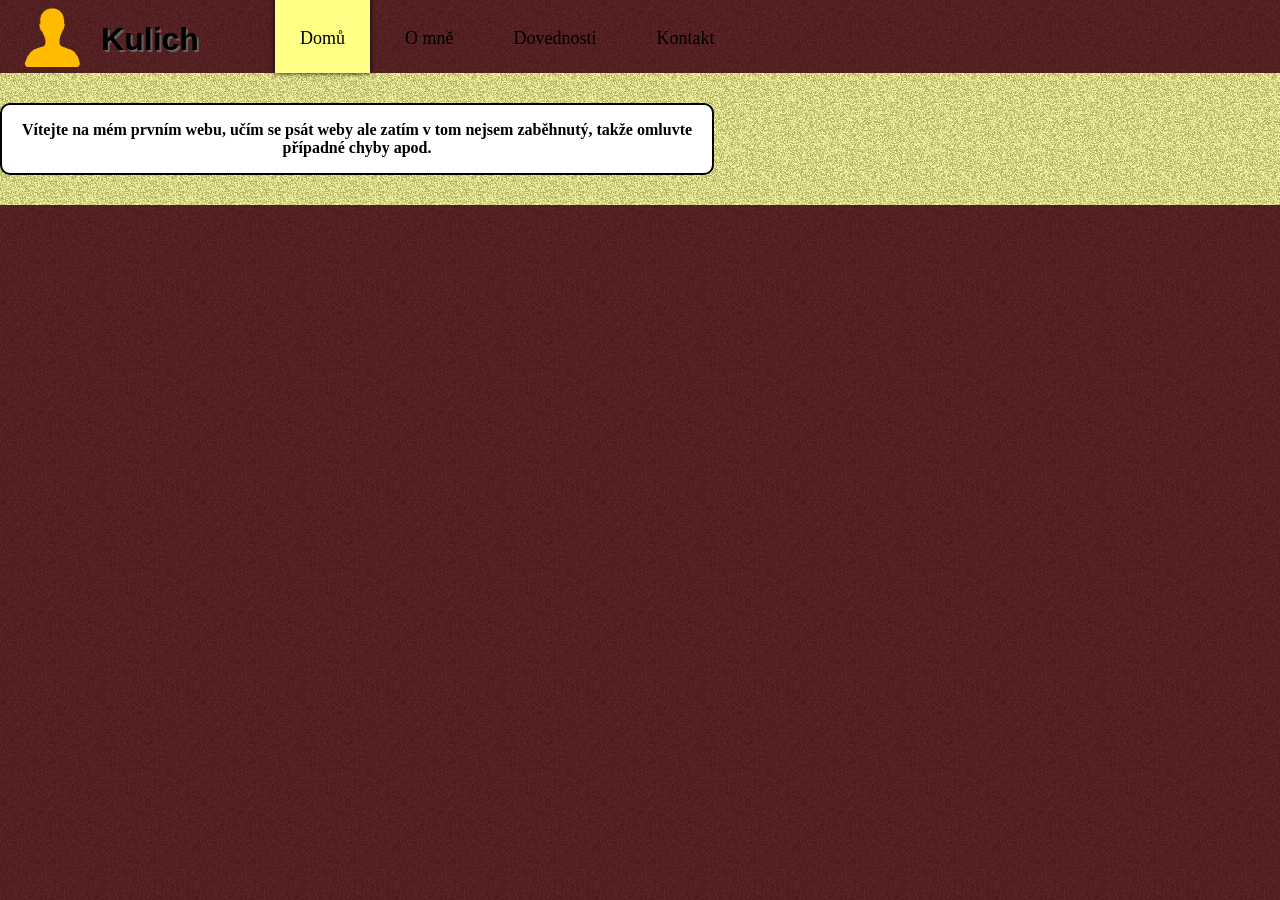
<file: index.html>
<!DOCTYPE html>
<html lang="cs-cz">

<head>
        <meta charset="utf-8" />
        <meta name="description" content="Osobní portfolio programátora Kulicha">
        <meta name="keyword" content="Portfolio Kulicha">
        <meta name="author" content="Kulich">
        
        <title>Moje první webová stránka</title>
        <link rel="stylesheet" href="styl.css" type="text/css" />
</head>

<body>
        <header>
                <div id="logo"><h1>Kulich</h1></div>
                 <nav>
                         <ul>
                                 <li class="aktivni"><a href="index.html">Domů</a></li>
                                 <li><a href="omne.html">O mně</a></li>
                                 <li><a href="Dovednosti.html">Dovednosti</a></li>
                                 <li><a href="kontakt.html">Kontakt</a></li>
                         </ul>
                 </nav>
            </header>

        <article>
                <div id='centrovac'>
                       
        
                

        <section>
        
                        <p class="centrovany"><strong>Vítejte na mém prvním webu, učím se psát weby ale zatím v tom nejsem zaběhnutý, takže omluvte případné chyby apod.
                        </strong></p>
                        
        </section>
                <div class="cistic"></div>
        </div>               
                

        </article>
        

        
        
                    
                    
</body>



           

</html>
</file>
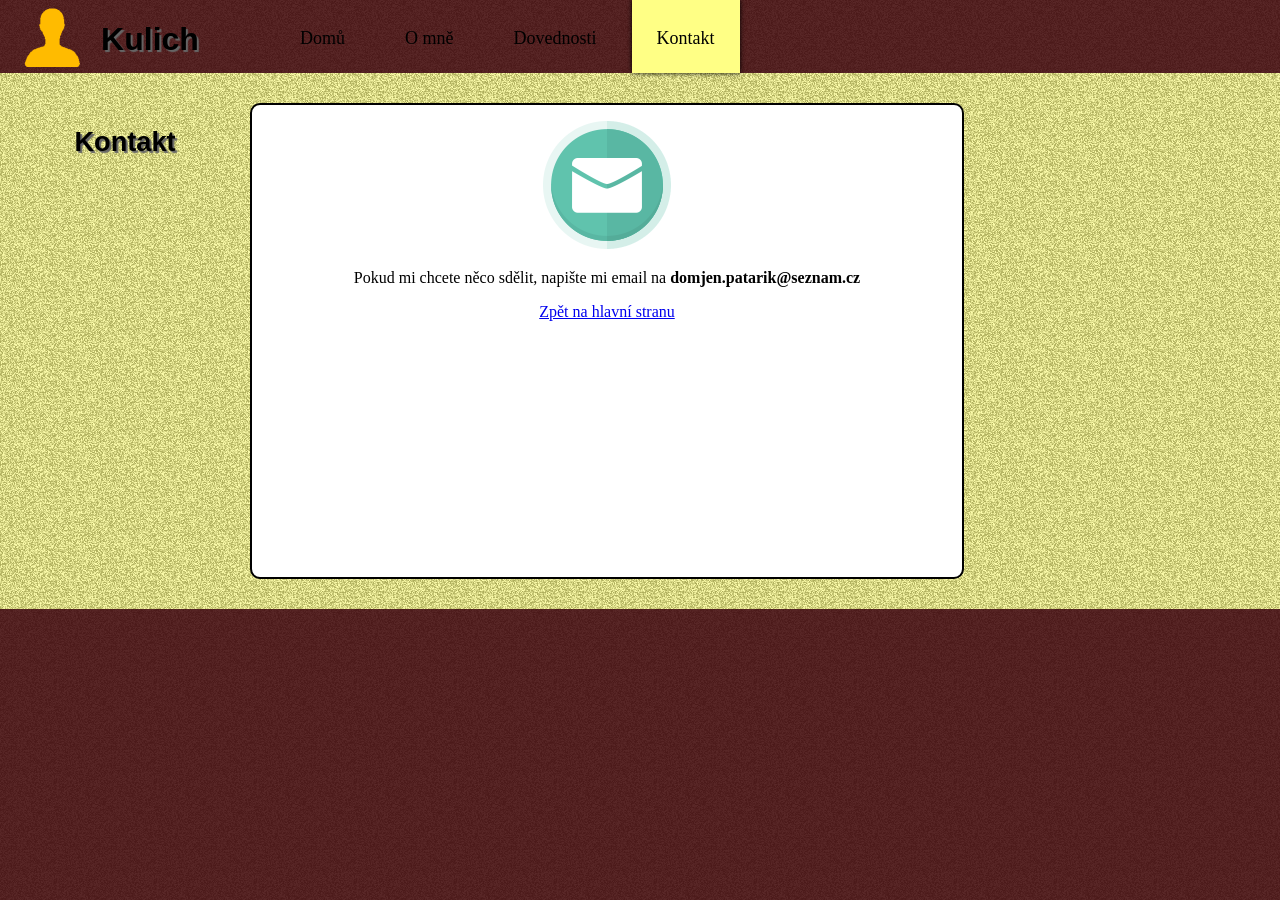
<file: kontakt.html>
<!DOCTYPE html>
<html lang="cs-cz">

<head>
        <meta charset="utf-8" />
        <link rel="stylesheet" href="styl.css" type="text/css" />
        <title>Kontaktujte mě</title>
</head>

<body>
        <header>
                <div id="logo"><h1>Kulich</h1></div>
                 <nav>
                         <ul>
                                 <li><a href="index.html">Domů</a></li>
                                 <li><a href="omne.html">O mně</a></li>
                                 <li><a href="Dovednosti.html">Dovednosti</a></li>
                                 <li class="aktivni"><a href="kontakt.html">Kontakt</a></li>
                         </ul>
                 </nav>
            </header>

            <article>

                    <div id="centrovac">
        
                <header>
                        <h2>Kontakt</h2>
                </header> 
                
                <section class="centrovany">
                                <p><img src="Obrázky/email.png" alt="email" /></p>
                                <p> Pokud mi chcete něco sdělit, napište mi email na <strong>domjen.patarik@seznam.cz</strong></p>

                                <p><a href="index.html">Zpět na hlavní stranu</a></p>
                                <p>
                                        <iframe frameborder="0" scrolling="no" width="500px" height="220px"
                                        src="http://www.itnetwork.cz/service/mail_form.php?hash=kod-vaseho-mailformu">
                                        </iframe>
                                    </p>
                </section>
                        <div class="cistic"></div>
                 </div>
        </article> 

                

</body>

</html>
</file>
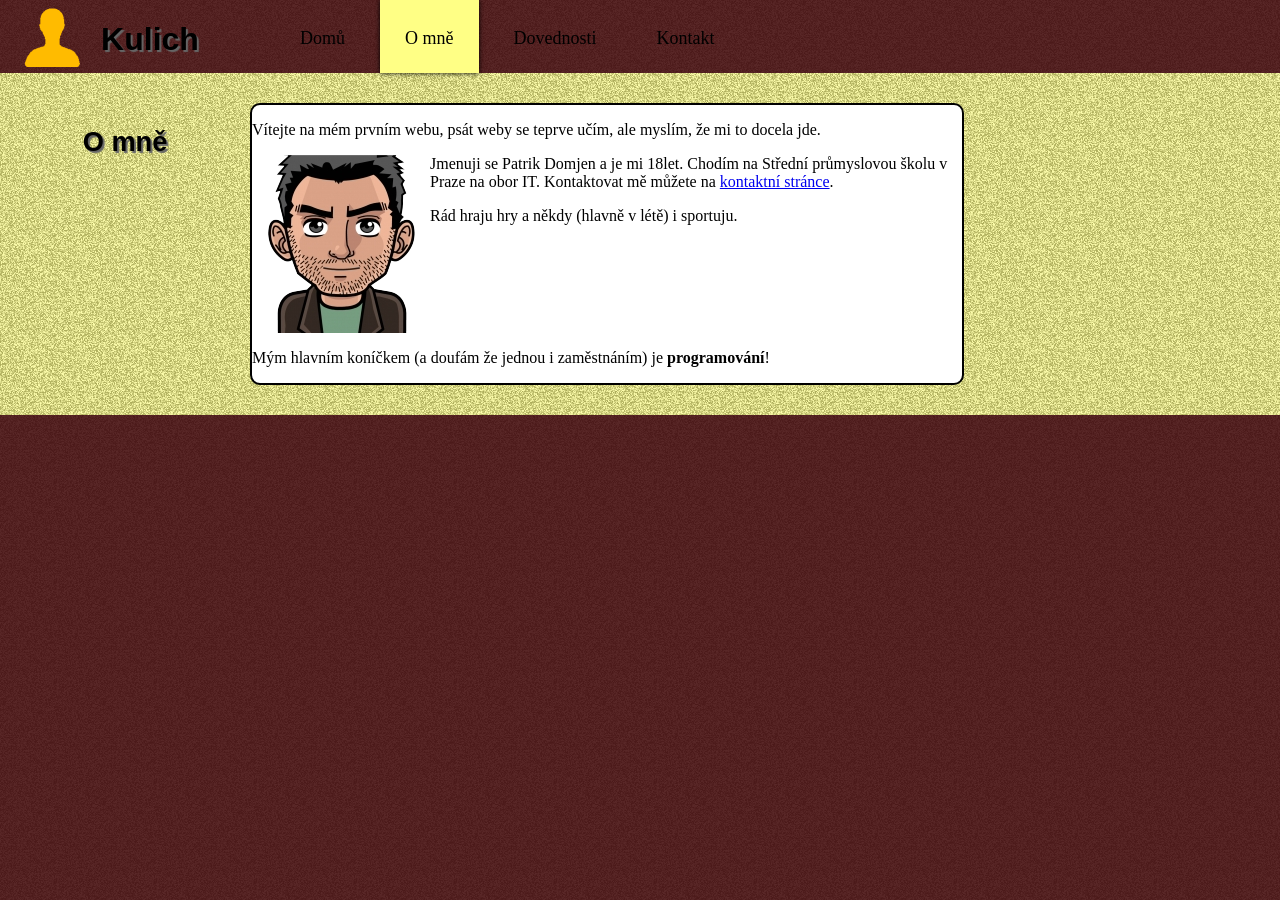
<file: omne.html>
<!DOCTYPE html>
<html lang="cs-cz">

<head>
        <meta charset="utf-8" />
        <title>O mně</title>
        <link rel="stylesheet" href="styl.css" type="text/css" />
</head>

<body>
    
    <header>
        <div id="logo"><h1>Kulich</h1></div>
         <nav>
                 <ul>
                         <li><a href="index.html">Domů</a></li>
                         <li class="aktivni"><a href="omne.html">O mně</a></li>
                         <li><a href="Dovednosti.html">Dovednosti</a></li>
                         <li><a href="kontakt.html">Kontakt</a></li>
                 </ul>
         </nav>
    </header>

    <article>
        <div id='centrovac'>
            <header>
            <h2>O mně</h2>
        </header>

        <section>
            <p>Vítejte na mém prvním webu, psát weby se teprve učím, ale myslím, že mi to docela jde.</p>
            <p class="centrovany"><img src="Obrázky/avatar.png" alt="Programátor HoBi" class="vlevo" /></p>

            <p>Jmenuji se Patrik Domjen a je mi 18let. Chodím na Střední průmyslovou školu v Praze na obor IT. Kontaktovat mě můžete na <a href="kontakt.html">kontaktní stránce</a>.</p>
            <p>Rád hraju hry a někdy (hlavně v létě) i sportuju.</p>
        <div class="cistic"></div>
            <p>Mým hlavním koníčkem (a doufám že jednou i zaměstnáním) je <strong>programování</strong>!</p>

        </section>
        <div class="cistic"></div>
    </div>

    </article>

</body>

</html>
</file>
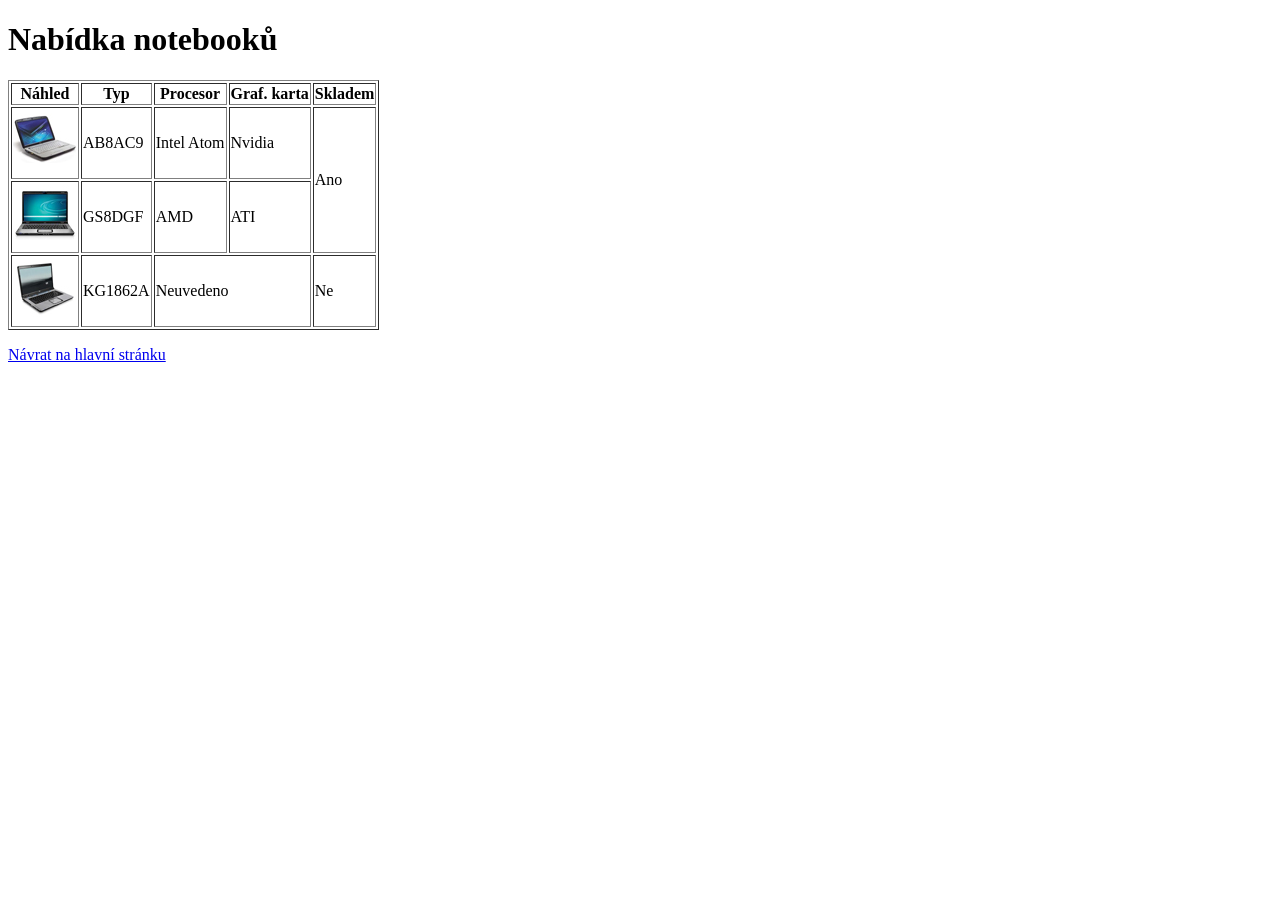
<file: Tabulka.html>
<!DOCTYPE html>
<html lang="cz-cs">
<table border="1">
<head>
<h1> Nabídka notebooků</h1>
  <thead>
        <tr>
                <th>Náhled</th>
                <th>Typ</th>
                <th>Procesor</th>
                <th>Graf. karta</th>
                <th>Skladem</th>
        </tr>
  </thead>
  <tbody>
        <tr>
                <td><img src="Obrázky/nb1.png" alt="Notebook"></td>
                <td>AB8AC9</td>
                <td>Intel Atom</td>
                <td>Nvidia</td>
                <td rowspan="2">Ano</td>
        </tr>
        <tr>
                <td><img src="Obrázky/nb2.png" alt="Notebook"></td>
                <td>GS8DGF</td>
                <td>AMD</td>
                <td>ATI</td>
        </tr>
        <tr>
                <td><img src="Obrázky/nb3.png" alt="Notebook"></td>
                <td>KG1862A</td>
                <td colspan="2">Neuvedeno</td>
                <td>Ne</td>
        </tr>
  </tbody>
       </head>
  
</table>

<body>
              <p><a href="index.html"> Návrat na hlavní stránku </a> </p>
      </body>
</file>
<file: styl.css>
body {
    background: url('Obrázky/cervenepozadi.png') #501B1B;
    margin: 0px;
    font-family: Verdana;
    
}

h1, h2, h3 {
    text-align: center;
    color: black;
    font-family: Arial;
    font-weight: bolder;
    text-shadow: 2px 2px 1px #666666;
}

h2 {
    font-size: 1.7em;
}

header {
    height: 73px;

}

.centrovany {
    text-align: center;
}

article {
    background: url('Obrázky/noisy-texture-100x100-o33-d10-c-ffff85-t0.png') #ffff85;
    padding: 30px 0px;

}

article header {
    width: 250px;
    float: left;
    position: static;
    background: none;
}

article section {
    width: 710px;
    float: left;
    background: white;
    border: 2px solid black;
    border-radius: 10px;

}

.cistic {
    clear: both;
}

.vlevo {
    float: left;
}

#logo {
    background: url('Obrázky/logo.png') no-repeat;
    width: 250px;
    height: 60px;
    float: left;
    margin: 7px 0px 0px 20px;
}

#logo h1 {
    margin: 14px 0px 0px 10px;
}

nav ul {
        margin: 0px;
        list-style-type: none;
}

nav ul li {
        float: left;
        margin: 0 5px;
        padding: 0px 25px;
        font-size: 18px;
        height: 73px;
        line-height: 4.3em;
}

nav a {
        color: black;
        text-decoration: none;
}

nav ul li:hover, .aktivni {
        background: #ffff85;
        box-shadow: 0px 0px 5px black;

}

footer {
    height: 40px;
    color: white;
    margin: 20px 0 0 30px;
}

footer a {
    color:  #ffbb00;
    text-decoration: none;
}

#centrovac {
    margin: 0px auto;
    width: 1280px;

}

#dovednosti td {
    width: 33%;
    padding: 20px;
    vertical-align: top;
    border: 1px solid grey;
}

#dovednosti {
    border-collapse: collapse;
}
</file>
